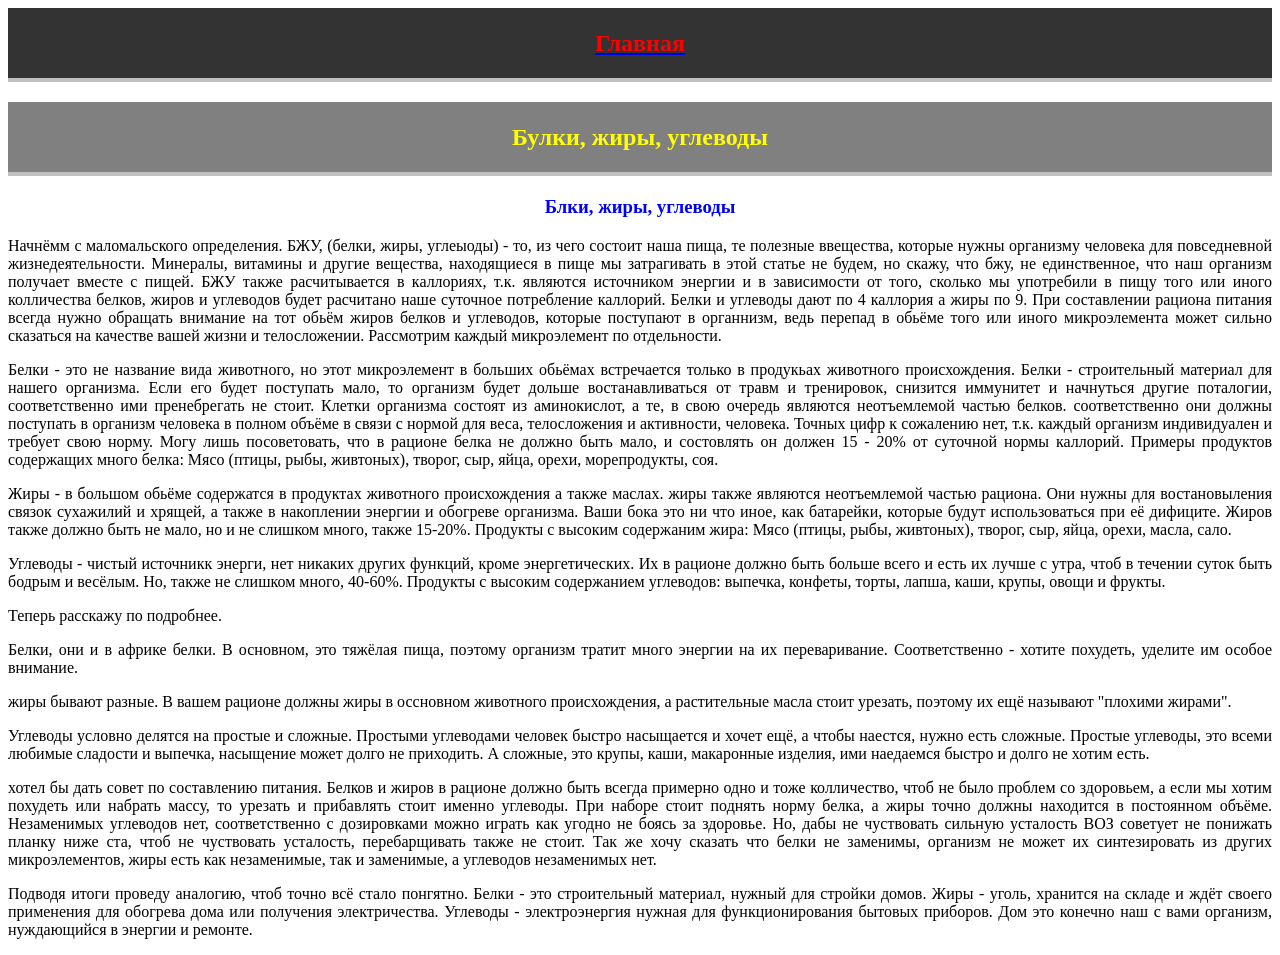
<file: БЖУ.html>
<html lang="ru">
  <head>
    <link rel="stylesheet" href="stule.css">
    <meta charset="utf-8">
    <title>питание</title>


  </head>
   <body>

     <section>
        <a  href="index.html"  >
         <h1 class="s">Главная</h1></a>


<h1 class="b">Булки, жиры, углеводы</h1>
 <h3 id="BGU" style="color:blue" align="center">Блки, жиры, углеводы</h3>
   <p  align="justify">Начнёмм с маломальского определения.
  БЖУ, (белки, жиры, углеыоды) - то, из чего состоит наша пища, те полезные ввещества, которые нужны организму человека для повседневной жизнедеятельности.
  Минералы, витамины и другие вещества, находящиеся в пище мы затрагивать в этой статье не будем, но скажу, что бжу, не единственное, что наш организм получает вместе с пищей.
  БЖУ также расчитывается в каллориях, т.к.
  являются источником энергии и в зависимости от того, сколько мы употребили в пищу того или иного колличества белков, жиров и углеводов будет расчитано наше суточное потребление каллорий.
   Белки и углеводы дают по 4 каллория а жиры по 9.
  При составлении рациона питания всегда нужно обращать внимание на тот обьём жиров белков и углеводов, которые поступают в органнизм, ведь перепад в обьёме того или иного микроэлемента может сильно сказаться на качестве вашей жизни и телосложении.
  Рассмотрим каждый микроэлемент по отдельности. <p>
 <p  align="justify">Белки - это не название вида животного, но этот микроэлемент в больших обьёмах встречается только в продукьах животного происхождения.
 Белки - строительный материал для нашего организма.
Если его будет поступать мало, то организм будет дольше востанавливаться от травм и тренировок, снизится иммунитет и начнуться другие поталогии, соответственно ими пренебрегать не стоит.
Клетки организма состоят из аминокислот, а те, в свою очередь являются неотъемлемой частью белков.
соответственно они должны поступать в организм человека в полном объёме в связи с нормой для веса, телосложения и активности, человека.
Точных цифр к сожалению нет, т.к. каждый организм индивидуален и требует свою норму.
Могу лишь посоветовать, что в рационе белка не должно быть мало, и состовлять он должен 15 - 20% от суточной нормы каллорий.
Примеры продуктов содержащих много белка: Мясо (птицы, рыбы, живтоных), творог, сыр, яйца, орехи, морепродукты, соя.</p>
<p  align="justify">Жиры -  в большом обьёме содержатся в продуктах животного происхождения а также маслах.
жиры также являются неотъемлемой частью рациона.
 Они нужны для востановыления связок сухажилий и хрящей, а также в накоплении энергии и обогреве организма.
 Ваши бока это ни что иное, как батарейки, которые будут использоваться при её дифиците.
Жиров также должно быть не мало, но и не слишком много, также 15-20%.
Продукты с высоким содержаним жира: Мясо (птицы, рыбы, живтоных), творог, сыр, яйца, орехи, масла, сало.   </p>
<p  align="justify">Углеводы - чистый источникк энерги, нет никаких других функций, кроме энергетических.
Их в рационе должно быть больше всего и есть их лучше с утра, чтоб в течении суток быть бодрым и весёлым.
Но, также не слишком много, 40-60%.
Продукты с высоким содержанием углеводов: выпечка, конфеты, торты, лапша, каши, крупы, овощи и фрукты.
<p  align="justify">Теперь расскажу по подробнее.</p>
<p  align="justify">Белки, они и в африке белки. В основном, это  тяжёлая пища, поэтому организм тратит много энергии на их переваривание.
 Соответственно - хотите похудеть, уделите им особое внимание. </p>
<p  align="justify">жиры бывают разные. В вашем рационе должны жиры в оссновном животного происхождения, а растительные масла стоит урезать, поэтому их ещё называют "плохими жирами".</p>
 <p  align="justify">Углеводы условно делятся на простые и сложные. Простыми углеводами человек быстро насыщается и хочет ещё, а чтобы наестся, нужно есть сложные.
 Простые углеводы, это всеми любимые сладости и выпечка, насыщение может долго не приходить. А сложные, это крупы, каши, макаронные изделия, ими наедаемся быстро и долго не хотим есть. </p>
   <p  align="justify"> хотел бы дать совет по составлению питания. Белков и жиров в рационе должно быть всегда примерно одно и тоже колличество,
      чтоб не было проблем со здоровьем, а если мы хотим похудеть или набрать массу, то урезать и прибавлять стоит именно углеводы. При наборе стоит поднять норму белка, а жиры точно должны находится в постоянном объёме.
    Незаменимых углеводов нет, соответственно с дозировками можно играть как угодно не боясь за здоровье. Но, дабы не чуствовать сильную усталость ВОЗ советует не понижать планку ниже ста, чтоб не чуствовать усталость, перебарщивать также не стоит.
  Так же хочу сказать что белки не заменимы, организм не может их синтезировать из других микроэлементов, жиры есть как незаменимые, так и заменимые, а углеводов незаменимых нет.</p>
    <p  align="justify">Подводя итоги проведу аналогию, чтоб точно всё стало понгятно. Белки - это строительный материал, нужный для стройки домов.
    Жиры - уголь, хранится на складе и ждёт своего применения для обогрева дома или получения электричества. Углеводы - электроэнергия нужная для функционирования бытовых приборов.
  Дом это конечно наш с вами организм, нуждающийся в энергии и ремонте.</p>


  <!-- Put this script tag to the <head> of your page -->
<script type="text/javascript" src="https://vk.com/js/api/openapi.js?168"></script>
<script type="text/javascript">
  VK.init({ apiId: 53172831, onlyWidgets: true });
</script>

<!-- Put this div tag to the place, where the Comments block will be -->
<div id="vk_comments"></div>
<script type="text/javascript">
  VK.Widgets.Comments("vk_comments", {limit: 20, attach: "*"});
</script>
</file>
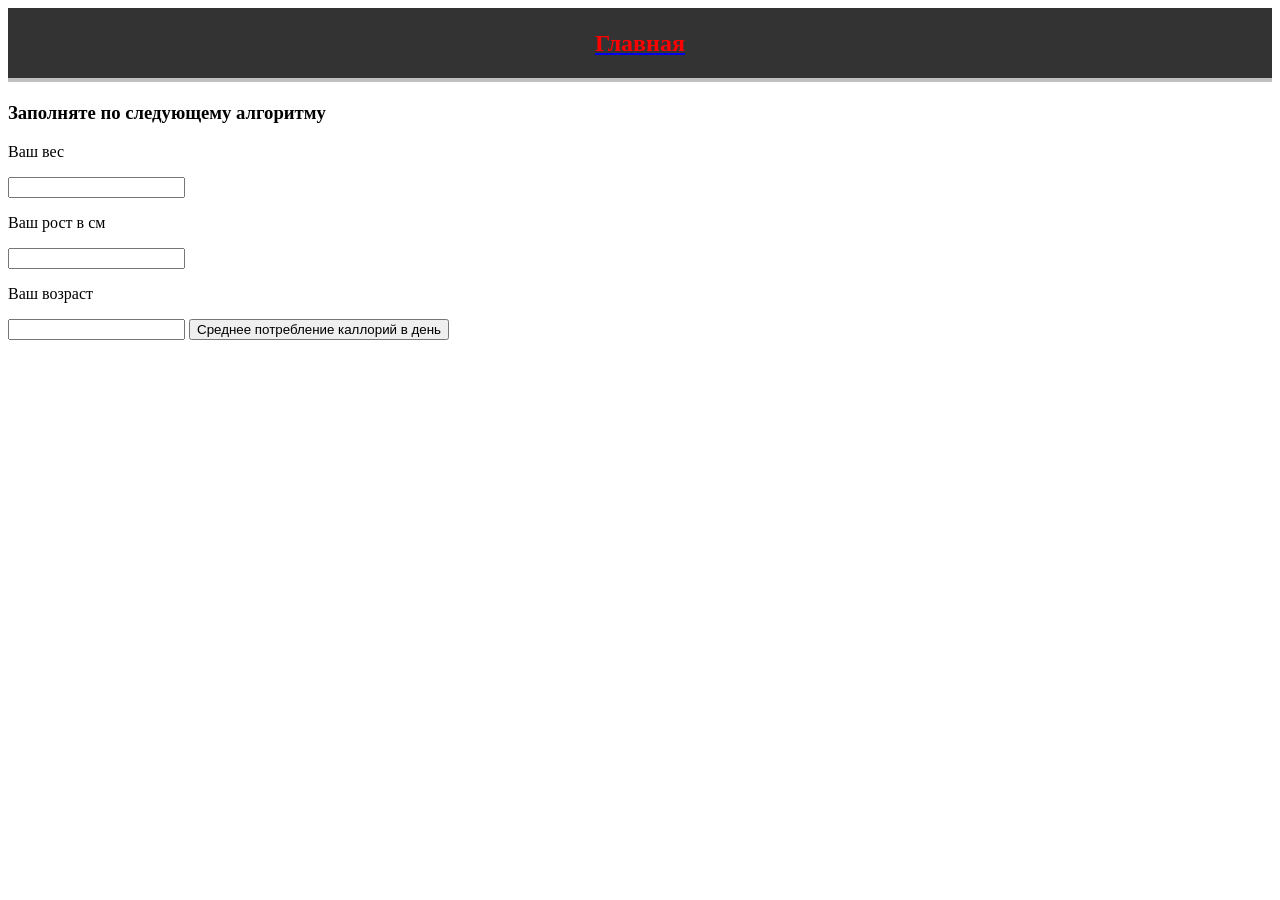
<file: жен.html>
<html lang="ru">
  <head>
    <link rel="stylesheet" href="stule.css">
    <meta charset="utf-8">
    <title>разное</title>
    <section>
        <a  href="index.html"  >
        <h1 class="s">Главная</h1></a>
        <h3>Заполняте по следующему алгоритму</h3>

        <p>Ваш вес</p>
             <input id="w"/>
            <p>Ваш рост в см</p>
              <input id="f"/>
              <p>Ваш возраст</p>
                <input id="e"/>
              <button onclick="f()">Среднее потребление каллорий в день</button>

              <p id="r"></p>

              <script>
            function f(){
                       var w = Number(document.getElementById("w").value);
                       var f = Number(document.getElementById("f").value);
                       var e = Number(document.getElementById("e").value);
                       var r  = 10*w+6.25*f-(5*e+161);

                       document.getElementById("r").innerHTML = r;
                       }
                       </script>
</file>
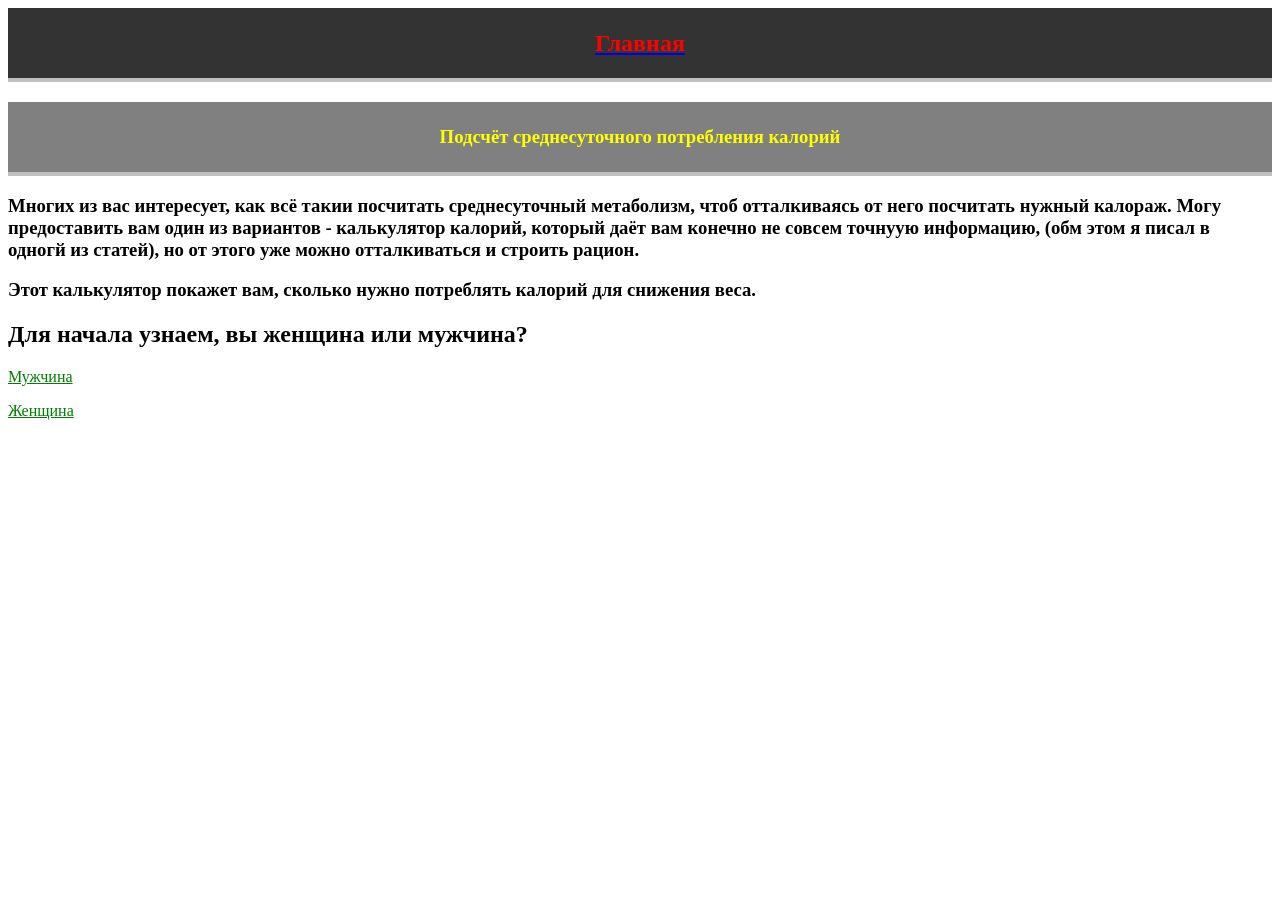
<file: каллории.html>
<html lang="ru">
  <head>
    <link rel="stylesheet" href="stule.css">
    <meta charset="utf-8">
    <title>разное</title>
    <section>
        <a  href="index.html"  >
        <h1 class="s">Главная</h1></a>

        <h3 class="b">Подсчёт среднесуточного потребления калорий</h3>
        <h3>Многих из вас интересует, как всё такии посчитать среднесуточный
          метаболизм, чтоб отталкиваясь от него посчитать нужный калораж.
        Могу предоставить вам один из вариантов - калькулятор калорий, который даёт вам конечно не совсем точнуую информацию,
      (обм этом я писал в одногй из статей), но от этого уже можно отталкиваться и строить рацион.</h3>
      <h3>Этот калькулятор покажет вам, сколько нужно потреблять калорий для снижения веса.</h3>
        <h2  >Для начала узнаем, вы женщина или мужчина?</h2>
        <a  href="муж.html" style="color:green" >
        <p> Мужчина </p> </a>
        <a  href="жен.html" style="color:green" >
        <p> Женщина </p> </a>
</file>
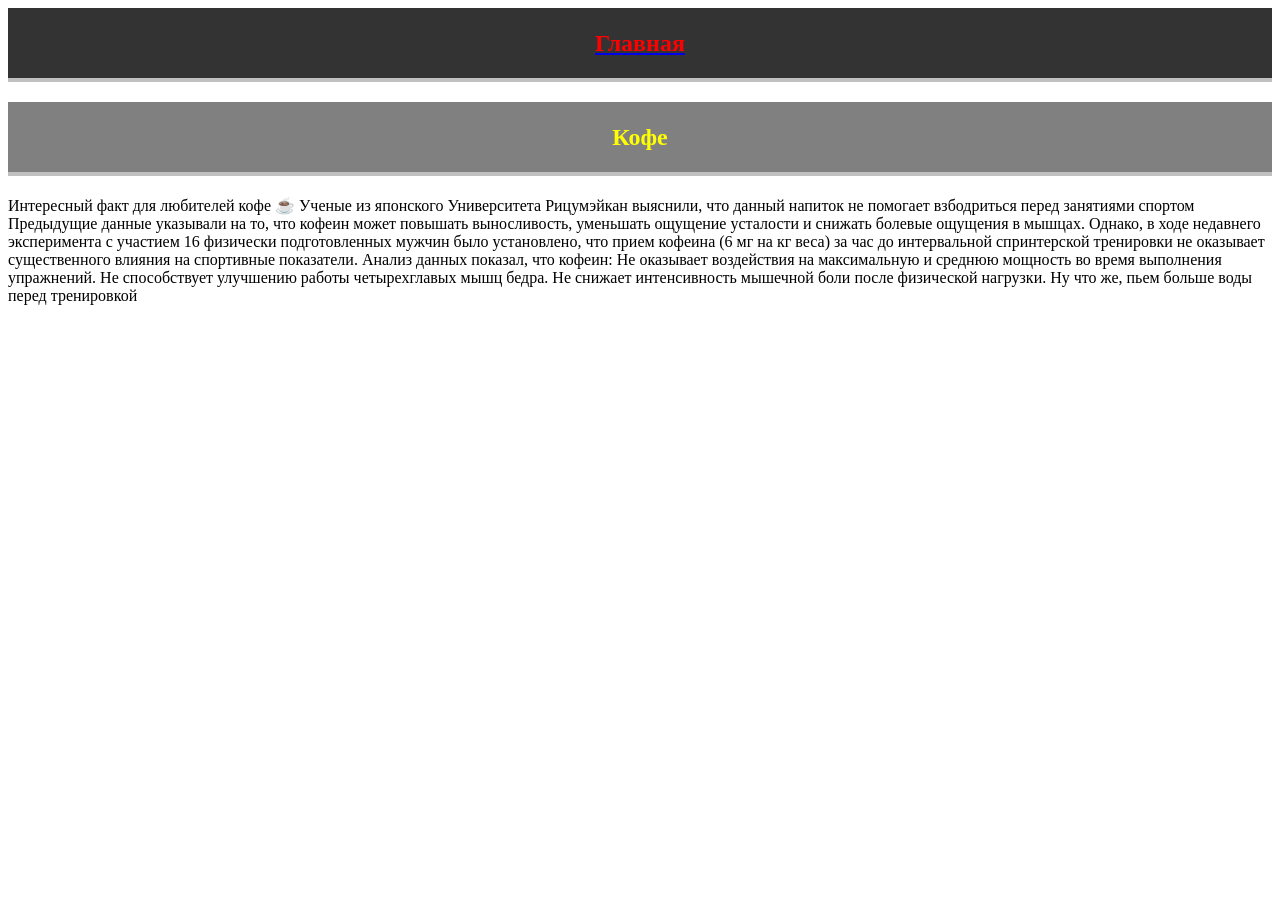
<file: кофе.html>
<html lang="ru">
  <head>
    <link rel="stylesheet" href="stule.css">
    <meta charset="utf-8">
    <title>питание</title>


  </head>
   <body>

     <section>
        <a  href="index.html"  >
         <h1 class="s">Главная</h1></a>
         <h2 class="b">Кофе</h2>
         <p>Интересный факт для любителей кофе ☕️

Ученые из японского Университета Рицумэйкан выяснили, что данный напиток не помогает взбодриться перед занятиями спортом

Предыдущие данные указывали на то, что кофеин может повышать выносливость, уменьшать ощущение усталости и снижать болевые ощущения в мышцах.

Однако, в ходе недавнего эксперимента с участием 16 физически подготовленных мужчин было установлено, что прием кофеина (6 мг на кг веса) за час до интервальной спринтерской тренировки не оказывает существенного влияния на спортивные показатели.

Анализ данных показал, что кофеин:

Не оказывает воздействия на максимальную и среднюю мощность во время выполнения упражнений.

Не способствует улучшению работы четырехглавых мышц бедра.

Не снижает интенсивность мышечной боли после физической нагрузки.

Ну что же, пьем больше воды перед тренировкой
</p>





  <!-- Put this script tag to the <head> of your page -->
<script type="text/javascript" src="https://vk.com/js/api/openapi.js?168"></script>
<script type="text/javascript">
  VK.init({ apiId: 53172831, onlyWidgets: true });
</script>

<!-- Put this div tag to the place, where the Comments block will be -->
<div id="vk_comments"></div>
<script type="text/javascript">
  VK.Widgets.Comments("vk_comments", {limit: 20, attach: "*"});
</script>
</file>
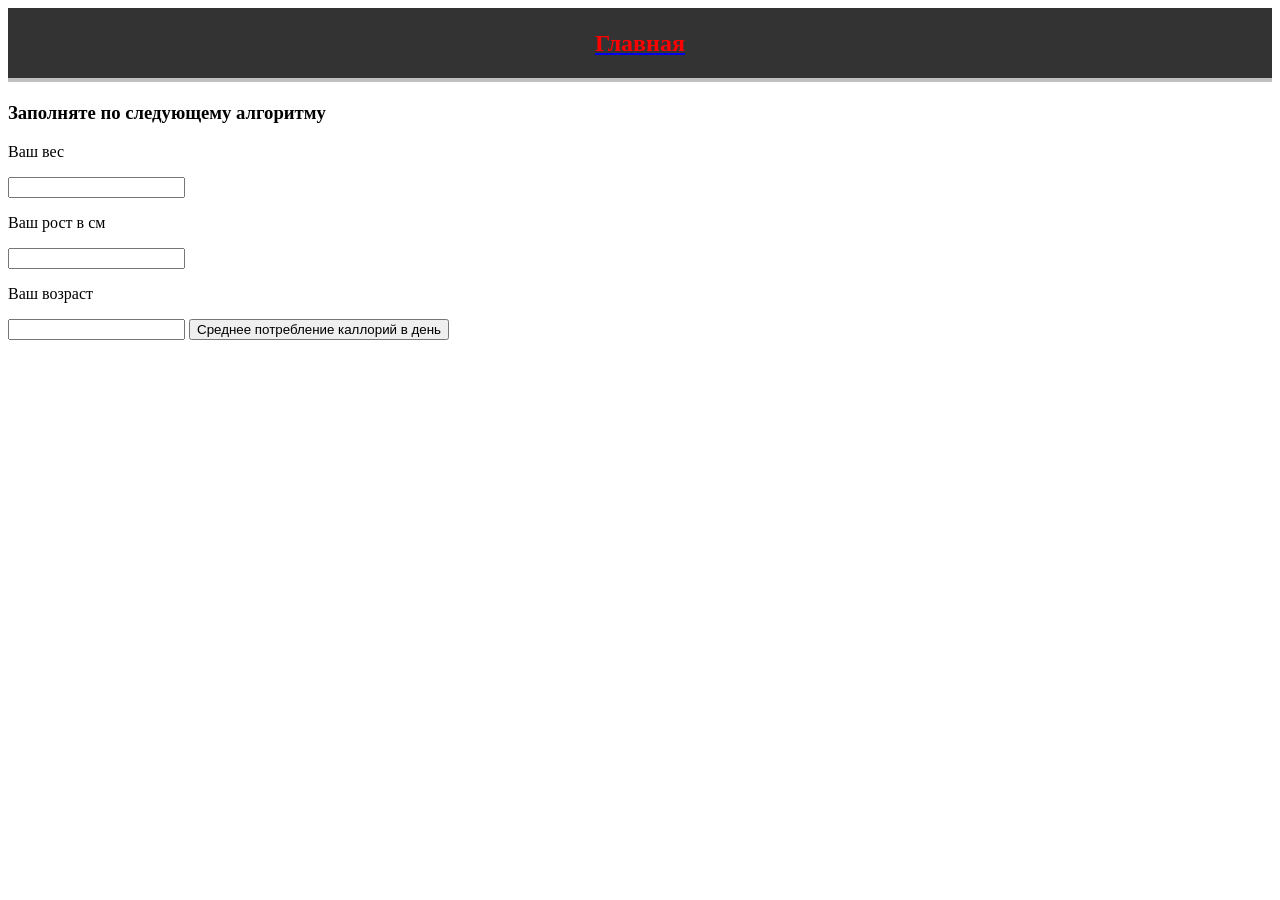
<file: муж.html>
<html lang="ru">
  <head>
    <link rel="stylesheet" href="stule.css">
    <meta charset="utf-8">
    <title>разное</title>
    <section>
        <a  href="index.html"  >
        <h1 class="s">Главная</h1></a>
        <h3>Заполняте по следующему алгоритму</h3>

        <p>Ваш вес</p>
             <input id="w"/>
            <p>Ваш рост в см</p>
              <input id="f"/>
              <p>Ваш возраст</p>
                <input id="e"/>
              <button onclick="f()">Среднее потребление каллорий в день</button>

              <p id="r"></p>

              <script>
            function f(){
                       var w = Number(document.getElementById("w").value);
                       var f = Number(document.getElementById("f").value);
                       var e = Number(document.getElementById("e").value);
                       var r  = 10*w+6.25*f-(5*e-5);

                       document.getElementById("r").innerHTML = r;
                       }
                       </script>
</file>
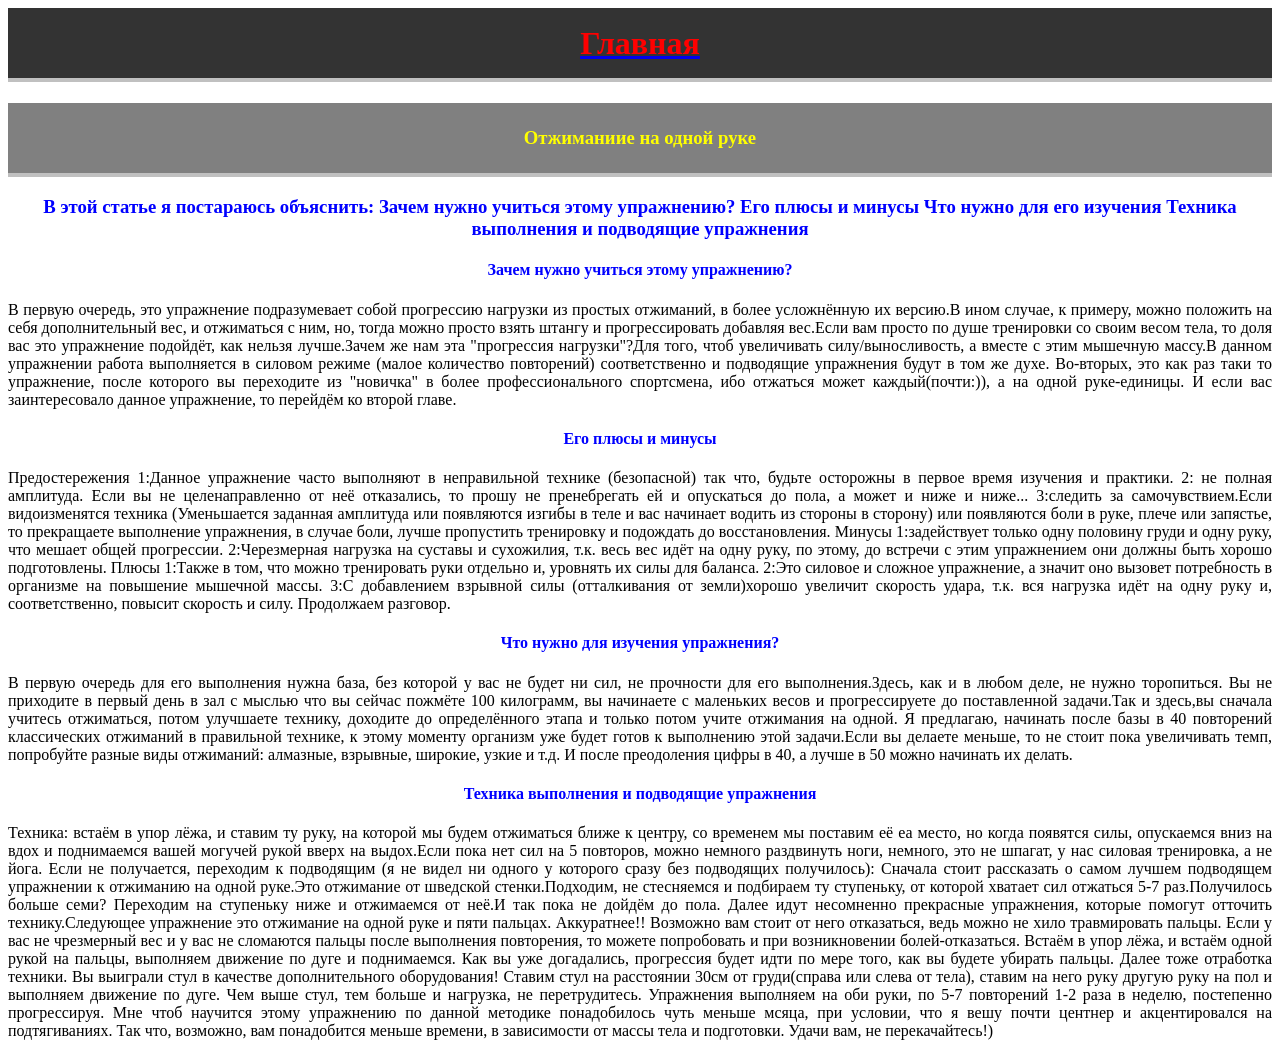
<file: отжимание на одной.html>
<html lang="ru">
  <head>
    <link rel="stylesheet" href="stule.css">
    <meta charset="utf-8">
    <title>упражнения</title>
      <a  href="index.html"  href="">
      <h1 class="s">Главная</h1></a>
      <h3 class="b">Отжиманиие на одной руке</h3>

      <h3  align="center"  style="color:blue">В этой статье я постараюсь объяснить:
        Зачем нужно учиться этому упражнению?
      Его плюсы и минусы
      Что нужно для его изучения
      Техника выполнения и подводящие упражнения</h3>
      <h4 align="center" style="color:blue">Зачем нужно учиться этому упражнению?</h4>
      <p  align="justify">В первую очередь, это упражнение подразумевает собой прогрессию нагрузки из простых отжиманий, в более усложнённую их версию.В ином случае, к примеру, можно положить на себя дополнительный вес, и отжиматься с ним, но, тогда можно просто взять штангу и прогрессировать добавляя вес.Если вам просто по душе тренировки со своим весом тела, то доля вас это упражнение подойдёт, как нельзя лучше.Зачем же нам эта "прогрессия нагрузки"?Для того, чтоб увеличивать силу/выносливость, а вместе с этим мышечную массу.В данном упражнении работа выполняется в силовом режиме (малое количество повторений) соответственно и подводящие упражнения будут в том же духе.
      Во-вторых, это как раз таки то упражнение, после которого вы переходите из "новичка" в более профессионального спортсмена, ибо отжаться может каждый(почти:)), а на одной руке-единицы.
      И если вас заинтересовало данное упражнение, то перейдём ко второй главе.</p>
      <h4 align="center" style="color:blue">Его плюсы и минусы</h4>
      <p align="justify">Предостережения 1:Данное упражнение часто выполняют в неправильной технике (безопасной) так что, будьте осторожны в первое время изучения и практики.
      2: не полная амплитуда. Если вы не целенаправленно от неё отказались, то прошу не пренебрегать  ей и опускаться до пола, а может и ниже и ниже...
      3:следить за самочувствием.Если видоизменятся техника (Уменьшается заданная амплитуда или появляются изгибы в теле и вас начинает водить из стороны в сторону) или появляются боли в руке, плече или запястье, то прекращаете выполнение упражнения, в случае боли, лучше пропустить тренировку и подождать до восстановления.
      Минусы 1:задействует только одну половину груди и одну руку, что мешает общей прогрессии.
      2:Черезмерная нагрузка на суставы и сухожилия, т.к. весь вес идёт на одну руку, по этому, до встречи с этим упражнением они должны быть хорошо подготовлены.
      Плюсы 1:Также в том, что можно тренировать руки отдельно и, уровнять их силы для баланса.
      2:Это силовое и сложное упражнение, а значит оно вызовет потребность в организме на повышение мышечной массы.
      3:С добавлением взрывной силы (отталкивания от земли)хорошо увеличит скорость удара, т.к. вся нагрузка идёт на одну руку и, соответственно, повысит скорость и силу.
      Продолжаем разговор.</p>
      <h4 align="center"  style="color:blue">Что нужно для изучения упражнения?</h4>
      <p  align="justify">В первую очередь для его выполнения нужна база, без которой у вас не будет ни сил, не прочности для его выполнения.Здесь, как и в любом деле, не нужно торопиться. Вы не приходите в первый день в зал с мыслью что вы сейчас пожмёте 100 килограмм, вы начинаете с маленьких весов и прогрессируете до поставленной задачи.Так и здесь,вы сначала учитесь отжиматься, потом улучшаете технику, доходите до определённого этапа и только потом учите отжимания на одной.
      Я предлагаю, начинать после базы в 40 повторений классических отжиманий в правильной технике, к этому моменту организм уже будет готов к выполнению этой задачи.Если вы делаете меньше, то не стоит пока увеличивать темп, попробуйте разные виды отжиманий: алмазные, взрывные, широкие, узкие и т.д. И после преодоления цифры в 40, а лучше в 50 можно начинать их делать.</p>
      <h4 align="center"  style="color:blue">Техника выполнения и подводящие упражнения</h4>
      <p align="justify">Техника: встаём в упор лёжа, и ставим ту руку, на которой мы будем отжиматься ближе к центру, со временем мы поставим её еа место, но когда появятся силы, опускаемся вниз на вдох и поднимаемся вашей могучей рукой вверх на выдох.Если пока нет сил на 5 повторов, можно немного раздвинуть ноги, немного, это не шпагат, у нас силовая тренировка, а не йога. Если не получается, переходим к подводящим (я не видел ни одного у которого сразу без подводящих получилось):
      Сначала стоит рассказать о самом лучшем подводящем упражнении к отжиманию на одной руке.Это отжимание от шведской стенки.Подходим, не стесняемся и подбираем ту ступеньку, от которой хватает сил отжаться 5-7 раз.Получилось больше семи? Переходим на ступеньку ниже и отжимаемся от неё.И так пока не дойдём до пола.
      Далее идут несомненно прекрасные упражнения, которые помогут отточить технику.Следующее упражнение это отжимание на одной руке и пяти пальцах. Аккуратнее!! Возможно вам стоит от него отказаться, ведь можно не хило травмировать пальцы. Если у вас не чрезмерный вес и у вас не сломаются пальцы после выполнения повторения, то можете попробовать и при возникновении болей-отказаться.
      Встаём в упор лёжа, и встаём одной рукой на пальцы, выполняем движение по дуге и поднимаемся. Как вы уже догадались, прогрессия будет идти по мере того, как вы будете убирать пальцы.
      Далее тоже отработка техники. Вы выиграли стул в качестве дополнительного оборудования! Ставим стул на расстоянии 30см от груди(справа или слева от тела), ставим на него руку другую руку на пол  и выполняем движение по дуге. Чем выше стул, тем больше и нагрузка, не перетрудитесь.
      Упражнения выполняем на оби руки, по 5-7 повторений 1-2 раза в неделю, постепенно прогрессируя. Мне чтоб научится этому упражнению по данной методике понадобилось чуть меньше мсяца, при условии, что я вешу почти центнер и акцентировался на подтягиваниях. Так что, возможно, вам понадобится меньше времени, в зависимости от массы тела и подготовки.
      Удачи вам, не перекачайтесь!)</p>


      <!-- Put this script tag to the <head> of your page -->
<script type="text/javascript" src="https://vk.com/js/api/openapi.js?168"></script>
<script type="text/javascript">
  VK.init({ apiId: 53172831, onlyWidgets: true });
</script>

<!-- Put this div tag to the place, where the Comments block will be -->
<div id="vk_comments"></div>
<script type="text/javascript">
  VK.Widgets.Comments("vk_comments", {limit: 20, attach: "*"});
</script>
</file>
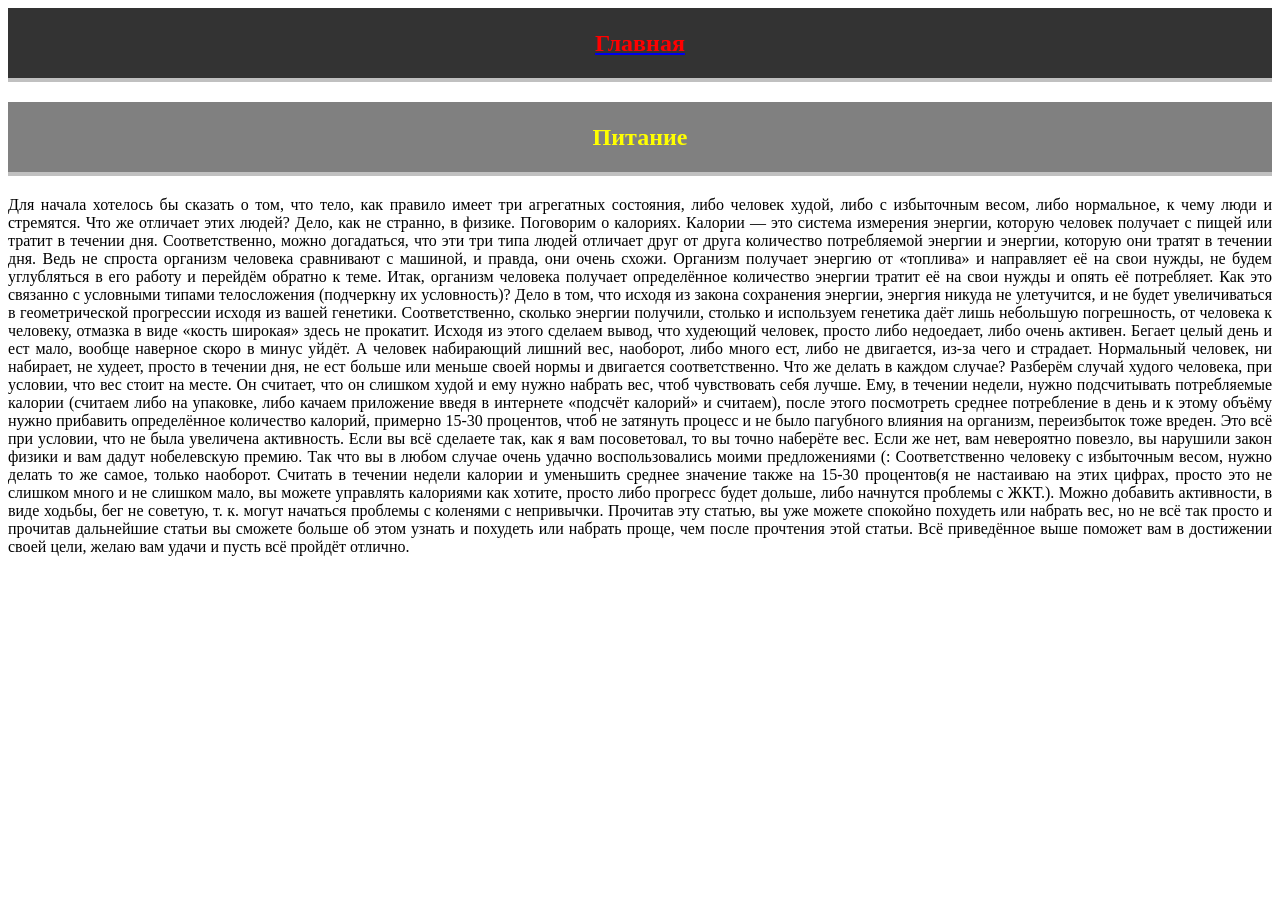
<file: похудение и набор веса.html>
<html lang="ru">
  <head>
    <link rel="stylesheet" href="stule.css">
    <meta charset="utf-8">
    <title>питание</title>


  </head>
   <body>

     <section>
        <a  href="index.html"  >
         <h1 class="s">Главная</h1></a>
         <h1 class="b">Питание</h1>
         <p  align="justify" > Для начала хотелось бы сказать о том, что тело, как правило имеет три агрегатных состояния, либо человек худой, либо с избыточным весом, либо нормальное, к чему люди и стремятся. Что же отличает этих людей? Дело, как не странно, в физике.
           Поговорим о калориях. Калории — это система измерения энергии, которую человек получает с пищей или тратит в течении  дня. Соответственно, можно догадаться, что эти три типа людей отличает друг от друга количество потребляемой энергии и энергии, которую они тратят в течении дня.
            Ведь не спроста организм человека сравнивают с машиной, и правда, они очень схожи. Организм получает энергию от «топлива» и направляет её на свои нужды, не будем углубляться в его работу и перейдём обратно к  теме. Итак, организм человека получает определённое количество энергии тратит её на свои нужды и опять её потребляет. Как это связанно с условными типами телосложения (подчеркну их условность)? Дело в том, что исходя из закона сохранения энергии, энергия никуда не улетучится, и не будет увеличиваться в геометрической прогрессии исходя из вашей генетики.
            Соответственно, сколько энергии получили, столько и используем генетика даёт лишь небольшую погрешность, от человека к человеку, отмазка в виде «кость широкая» здесь не прокатит. Исходя из этого сделаем вывод, что худеющий человек, просто либо недоедает, либо очень активен. Бегает целый день и ест мало, вообще наверное скоро в минус уйдёт. А человек  набирающий лишний вес, наоборот, либо много ест, либо не двигается, из-за чего и страдает. Нормальный человек, ни набирает, не худеет, просто в течении дня,  не ест больше или меньше своей нормы и двигается соответственно. Что же делать в каждом случае? Разберём случай худого человека, при условии, что вес стоит на месте. Он считает, что он слишком худой и ему нужно набрать вес, чтоб чувствовать себя лучше. Ему, в течении недели, нужно подсчитывать потребляемые калории (считаем либо на упаковке, либо качаем приложение введя в интернете «подсчёт калорий» и считаем), после этого посмотреть среднее потребление в день и к этому объёму нужно прибавить определённое количество калорий, примерно 15-30 процентов, чтоб не затянуть процесс и  не было пагубного влияния на организм, переизбыток тоже вреден. Это всё при условии, что не была увеличена активность.
        Если вы всё сделаете так, как я вам посоветовал, то вы точно наберёте вес. Если же нет, вам невероятно повезло, вы нарушили закон физики и вам дадут нобелевскую премию. Так что вы в любом  случае очень удачно воспользовались моими предложениями (: Соответственно человеку с избыточным весом, нужно делать то же самое, только наоборот. Считать в течении недели калории и уменьшить среднее значение также на 15-30 процентов(я не настаиваю на этих цифрах, просто это не слишком много и не слишком мало, вы можете управлять калориями как хотите, просто либо прогресс будет дольше, либо начнутся проблемы с ЖКТ.). Можно добавить активности, в виде ходьбы, бег не советую, т. к. могут начаться проблемы с коленями с непривычки. Прочитав эту статью, вы уже можете спокойно похудеть или набрать вес, но не всё так просто и прочитав дальнейшие статьи вы сможете больше об этом узнать и похудеть или набрать проще, чем после прочтения этой статьи.  Всё приведённое выше поможет вам в достижении своей цели, желаю вам удачи и пусть всё пройдёт отлично. </p>

        <!-- Put this script tag to the <head> of your page -->
        <script type="text/javascript" src="https://vk.com/js/api/openapi.js?168"></script>
        <script type="text/javascript">
          VK.init({ apiId: 53172831, onlyWidgets: true });
        </script>

        <!-- Put this div tag to the place, where the Comments block will be -->
        <div id="vk_comments"></div>
        <script type="text/javascript">
          VK.Widgets.Comments("vk_comments", {limit: 20, attach: "*"});
        </script>
</file>
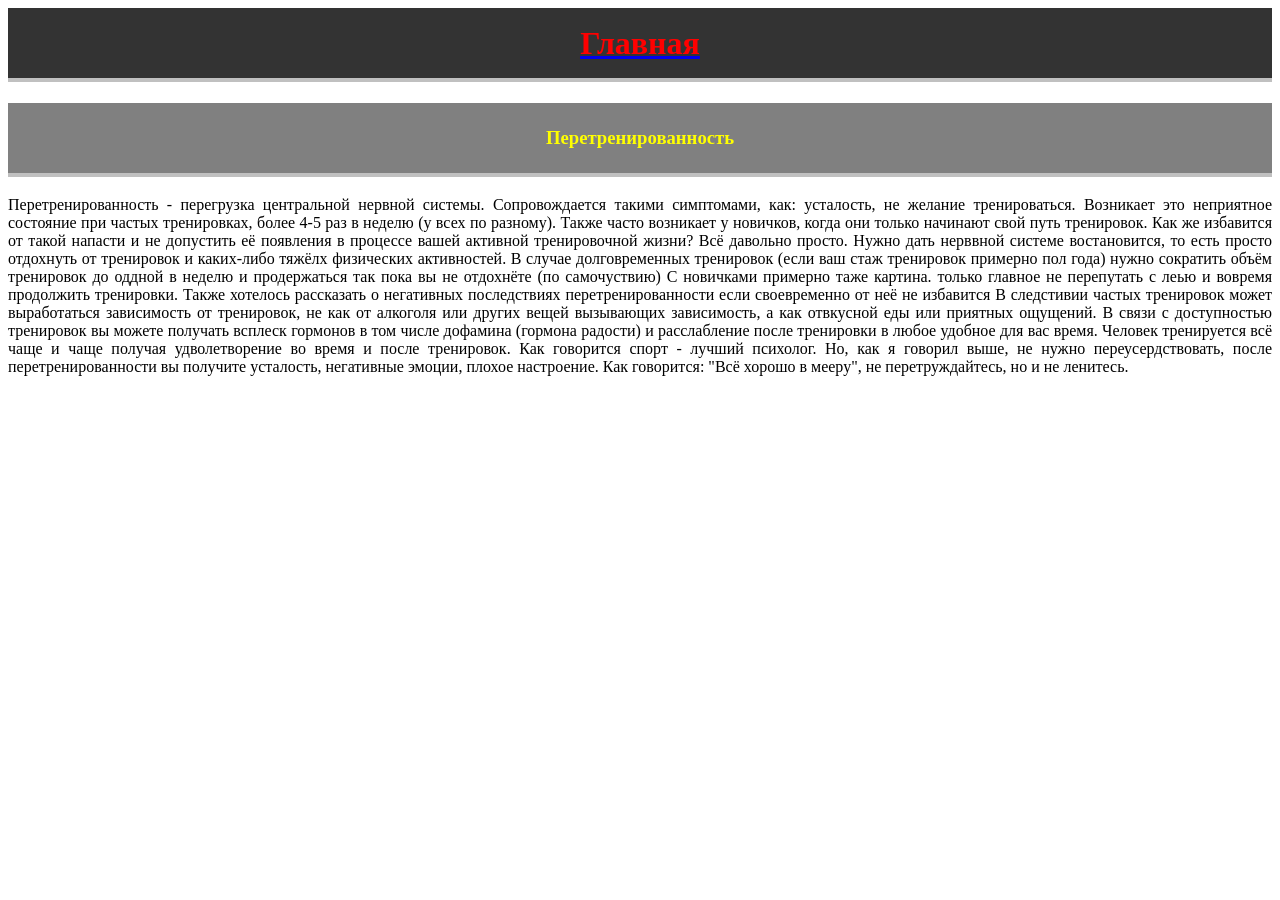
<file: претренированность.html>
<html lang="ru">
  <head>
    <link rel="stylesheet" href="stule.css">
    <meta charset="utf-8">
    <title>упражнения</title>
    <a  href="index.html"  >
      <h1 class="s">Главная</h1>
    </a>

    <h3 class="b" >Перетренированность</h3>
    <p  align="justify">Перетренированность - перегрузка центральной нервной системы.
    Сопровождается такими симптомами, как: усталость, не желание тренироваться.
    Возникает это неприятное состояние при частых тренировках, более 4-5 раз в неделю (у всех по разному).
    Также часто возникает у новичков, когда они только начинают свой путь тренировок.
    Как же избавится от такой напасти и не допустить её появления в процессе вашей активной тренировочной жизни?
    Всё давольно просто. Нужно дать нерввной системе востановится, то есть просто отдохнуть от тренировок и каких-либо тяжёлх физических активностей.
    В случае долговременных тренировок (если ваш стаж тренировок примерно пол года) нужно сократить объём тренировок до оддной в неделю и продержаться так пока вы не отдохнёте (по самочуствию)
    С новичками примерно таже картина. только главное не перепутать с леью и вовремя продолжить тренировки.
    Также хотелось рассказать о негативных последствиях перетренированности если своевременно от неё не избавится
    В следстивии частых тренировок может выработаться зависимость от тренировок, не как от алкоголя или других вещей вызывающих зависимость, а как отвкусной еды или приятных ощущений.
    В связи с доступностью тренировок вы можете получать всплеск гормонов в том числе дофамина (гормона радости) и расслабление после тренировки в любое удобное для вас время.
    Человек тренируется всё чаще и чаще получая удволетворение во время и после тренировок. Как говорится спорт - лучший психолог.
    Но, как я говорил выше, не нужно переусердствовать, после перетренированности вы получите усталость, негативные эмоции, плохое настроение.
    Как говорится: "Всё хорошо в мееру", не перетруждайтесь, но и не ленитесь.
    </p>

    <!-- Put this script tag to the <head> of your page -->
<script type="text/javascript" src="https://vk.com/js/api/openapi.js?168"></script>
<script type="text/javascript">
  VK.init({ apiId: 53172831, onlyWidgets: true });
</script>

<!-- Put this div tag to the place, where the Comments block will be -->
<div id="vk_comments"></div>
<script type="text/javascript">
  VK.Widgets.Comments("vk_comments", {limit: 20, attach: "*"});
</script>
</file>
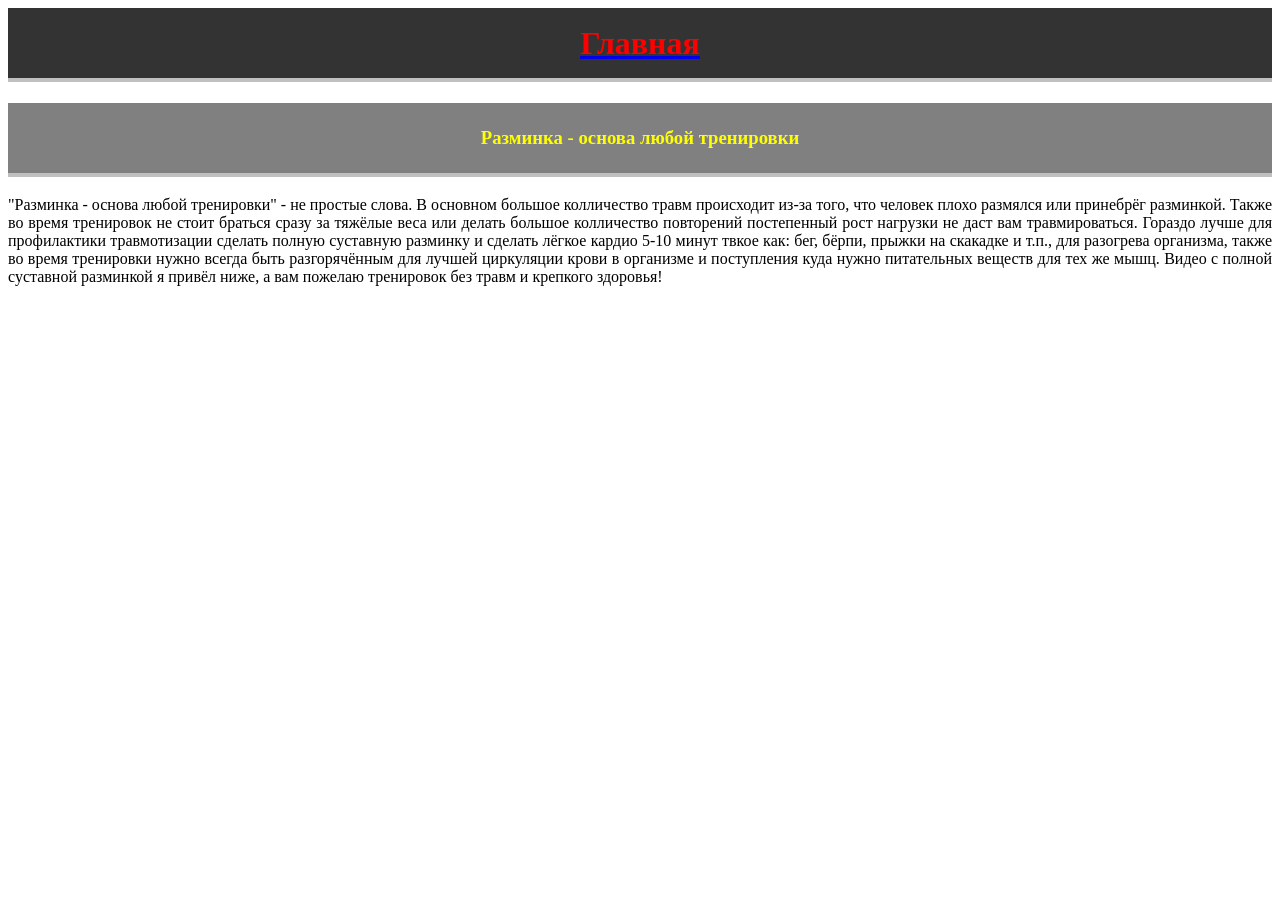
<file: разминка.html>
<html lang="ru">
  <head>
    <link rel="stylesheet" href="stule.css">
    <meta charset="utf-8">
    <title>упражнения</title>
      <a  href="index.html"  >
      <h1 class="s">Главная</h1>
    </a>

    <h3 class="b">Разминка - основа любой тренировки</h3>
    <p  align="justify">"Разминка - основа любой тренировки" - не простые слова.
    В основном большое колличество травм происходит из-за того, что человек плохо размялся или принебрёг разминкой.
    Также во время тренировок не стоит браться сразу за тяжёлые веса или делать большое колличество повторений постепенный рост нагрузки не даст вам травмироваться.
    Гораздо лучше для профилактики травмотизации сделать полную суставную разминку и сделать лёгкое кардио 5-10 минут твкое как: бег, бёрпи, прыжки на скакадке и т.п., для разогрева организма, также во время тренировки нужно всегда быть разгорячённым для лучшей циркуляции крови в организме и поступления куда нужно питательных веществ для тех же мышц.
    Видео с полной суставной разминкой я привёл ниже, а вам пожелаю тренировок без травм и крепкого здоровья!</p>


    <!-- Put this script tag to the <head> of your page -->
    <script type="text/javascript" src="https://vk.com/js/api/openapi.js?168"></script>
    <script type="text/javascript">
      VK.init({ apiId: 53172831, onlyWidgets: true });
    </script>

    <!-- Put this div tag to the place, where the Comments block will be -->
    <div id="vk_comments"></div>
    <script type="text/javascript">
      VK.Widgets.Comments("vk_comments", {limit: 20, attach: "*"});
    </script>
</file>
<file: stule.css>
.s{
  width: 100%;
  height: 70px;
  text-align: center;
  border-bottom: 4px solid silver;
  background:  #333;
  color:  red;
  line-height: 70px
}
.b{
  width: 100%;
  height: 70px;
  text-align: center;
  border-bottom: 4px solid silver;
  background:  grey;
  color:  yellow;
  line-height: 70px
}
</file>
